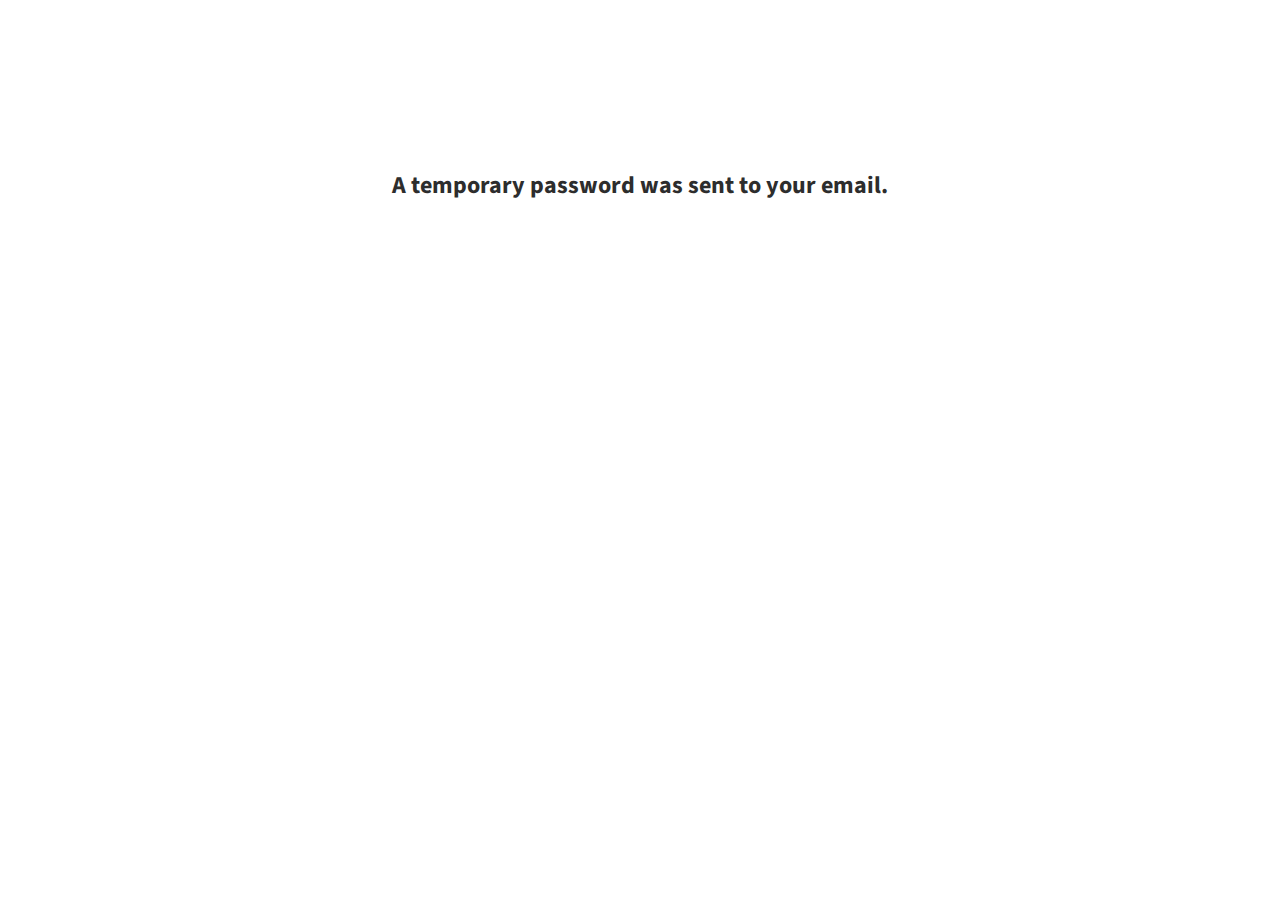
<file: reset.html>
<!DOCTYPE html>
<html lang="eng">
<head>
    <meta charset="UTF-8">
    <meta http-equiv="X-UA-Compatible" content="IE=edge">
    <meta name="viewport" content="width=device-width, initial-scale=1.0">
    <link rel="stylesheet" href="style.css">
    <link rel="preconnect" href="https://fonts.googleapis.com">
    <link rel="preconnect" href="https://fonts.gstatic.com" crossorigin>
    <link href="https://fonts.googleapis.com/css2?family=Source+Sans+Pro:wght@400;700&display=swap" rel="stylesheet">
    <title>Sign in</title>
</head>
<body>
    <h2 class="reset_msg">A temporary password was sent to your email.</h2>
</body>
</html>
</file>
<file: style.css>
body{
    margin: 0;
    padding: 0;
    font-family: 'Source Sans Pro', sans-serif;
    display: flex;
    flex-direction: column;
    color: #2d2d2d;
}
h1{ 
    text-align: center
}

h1, .web_logo{
    font-family: 'Rammetto One', cursive;
    margin-bottom: 0;
    text-align: center;
}

.web_logo{
    text-align: right;
    position: relative;
    top: -3.5em;
    right: -10em;
    width: 30px;
    margin: 0;
}

.previous_btn{
    position: relative;
    left: -9.5em;
    height: 0.5em;
}

.return_previous{
    position: relative;
    left: -9.5em;
    top: -2.35em;
    font-size: 0.95em;
}

.open_signup, .return_previous, h2, strong, .li_nav a{
    color: #2d2d2d;

}

.open_signup{
    position: relative;
    top: -4.5em;
    right: -80em;
    margin-top: 2em;
    margin-right: 5em;
    margin-bottom: 3em;
    width: 5em;
    text-align: right;
    font-size: 0.9em;
    border: none;
    background-color: white;
}

.login_form{
    margin-top: 1em;
}

.login_status_text, .password_match_alert, .age_alert{
    color: red;
    font-size: 1em;
}

.login_form, .signup_form{
    justify-content: center;
    margin: auto; 
    width: 25em;
    display: flex;
    flex-direction: column;
    padding: 40px;
}

.login_form, .signup_form, .password_strength_container{
    border-radius: 1em;
    box-shadow: 2px 1px 10px lightgray;
    text-align: center;
    
}

.passwords_checkbox, .passwords_checkbox_label{
    font-size: 0.75em;
}

.passwords_checkbox{
    width: 5%;
}

.passwords_checkbox_label{
    display: inline-block;
    text-align: center;
    width: 30%;
    padding-right: 10.5%
    
}

h2{
    margin-top: 0;
    margin-bottom: 2.125em;
}


input{
    width: 20em;
    align-self: center;
    text-align: center;
    font-family: 'Source Sans Pro', sans-serif;
}

.password_strength_container{
    top: 56%;
    left: 63%;
    padding: 1em; 
    opacity: 100%;
}

.password_strength_container, .password_strength_container_arrow{
    display: none;
    background-color: rgb(210, 208, 208);
    opacity: 1.0;
    position: absolute;
}

.password_strength_container_arrow{
    width: 15px;
	height: 15px;
	transform: rotate(-45deg);
    top: 20%;
    left: -2%;
}

.h3{
    font-size: 0.9em;
    margin: 0;
    padding: 0;
    
}

.password_strength_text{
    margin-top: 0;
    
}

.login_btn, .signup_btn{
    width: 10em;
    align-self: center;
    margin-top: 3em;
    font-family: 'Source Sans Pro', sans-serif;
    color: #2d2d2d;
    border: 1px solid grey;
    border-radius: 0.25em;
    text-transform: uppercase;
    padding: 0.5em;

}

.login_btn:hover, .signup_btn:hover{
    box-shadow: 2px 1px 10px lightgray;
    transition-duration: 1s;
}


.reset_link{
    margin-top: 0.75em;
    color: grey;
}


.reset_link:hover{
    color: #2d2d2d;
    transition-duration: 1s;
}

.reset_msg{
    margin: auto;
    padding-top: 7em;
}

.signup_form{
    display: none;
    background-color: white;
    position: absolute;
    left: 0;
    right: 0;
    margin-top: 30px;
    padding: 45px;
}

.signup_form input{
    margin: 0.25em;
}

.signup_form .signup_btn{
    margin-top: 1.25em;
}

p{
    font-size: 0.625em;
    color: grey;
}

.data_text{
    margin-top: 2em;
}

i{
    height: 3em;
}

.open_signup:hover, .informational_link:hover{
    text-decoration: underline;
}

a:hover, i:hover, .open_signup:hover, .login_btn:hover, .signup_btn:hover, .informational_link:hover, .passwords_checkbox:hover{
    cursor: pointer;
}


.logo_loggedin{
    text-align: left;
    margin-left: 0.75em;
}

.navbar_loggedin{
    display: flex;
    justify-content: space-between;

}

.navbar_index{
    height: 5em;
    margin-bottom: 3em;
}


nav{
    padding-top: 1.5em;
}

.li_nav{
    display: inline;
    margin-right: 2em;
    
}

.li_nav a{
    text-decoration: none;
    font-size: 0.9em;
}

.li_nav a:hover{
    text-decoration: underline;
    
}


.dashboard_container{
    display: flex;
    flex-wrap: wrap;
    justify-content: center;
    column-gap: 4em;
    
}

h4{
    margin: 5em;
    border: 2px solid #2d2d2d;
    padding: 3em;
    border-radius: 1em;
    box-shadow: 2px 1px 10px lightgray;     
}

h4:hover {
    border: 4px solid #2d2d2d;
    cursor: pointer;
}
</file>
